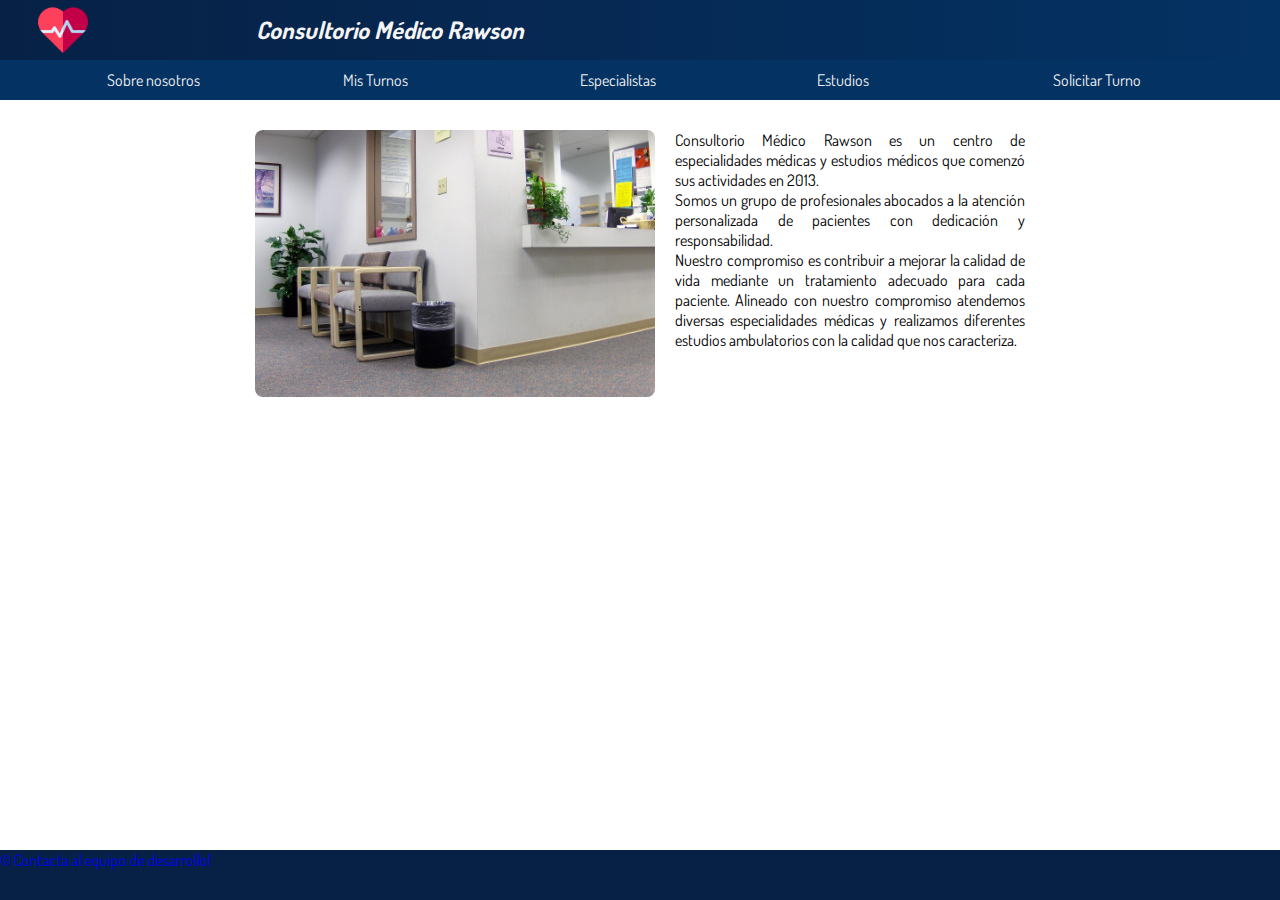
<file: index.html>
<!DOCTYPE html>

<html lang="en">

<head>
    <meta charset="UTF-8">
    <meta name="viewport" content="width=device-width, initial-scale=1.0">
    <!-- Include google fonts -->
    <link href="https://fonts.googleapis.com/css2?family=Dosis:wght@200;400&display=swap" rel="stylesheet">
    <!-- Include CSS file -->
    <link rel="stylesheet" href="css/styles.css">
    <title>Consultorio Online</title>
</head>

<body>
    <!-- static page content-->
    <header>
        <a class="mainIcon" href="index.html"><img src="icon/main_logo.png" alt="Icono_Principal"></a>
        <h2>Consultorio Médico Rawson</h2>
    </header>
    <!-- FlexBox -->
    <div class="navBar">
        <div><a href="index.html">Sobre nosotros</a></div>
        <div><a href="turnos.html">Mis Turnos</a></div>
        <div><a href="especialistas.html">Especialistas</a></div>
        <div><a href="estudios.html">Estudios</a></div>
        <div><a href="solicitud_turno.html">Solicitar Turno</a></div>
    </div>
    <!-- dinamic page content -->
    <div class="contenidoIndex">
        <div>
            <img src="img/sala_espera.jpg" class="contenidoIndex__imagen" alt="Consultorio">
        </div>
        <div>
            <p class="contenidoParrafo">
                Consultorio Médico Rawson es un centro de especialidades médicas y estudios médicos que comenzó sus actividades en 2013. <br>
                Somos un grupo de profesionales abocados a la atención personalizada de pacientes con dedicación y responsabilidad. <br>
                Nuestro compromiso es contribuir a mejorar la calidad de vida mediante un tratamiento adecuado para cada paciente. Alineado con nuestro compromiso atendemos diversas especialidades médicas y realizamos diferentes estudios ambulatorios con la calidad que nos caracteriza.
            </p>
        </div>
    </div>
</body>

<!-- static page content-->
<footer>
    <a href="#">© Contacta al equipo de desarrollo!</a>
</footer>

</html>
</file>
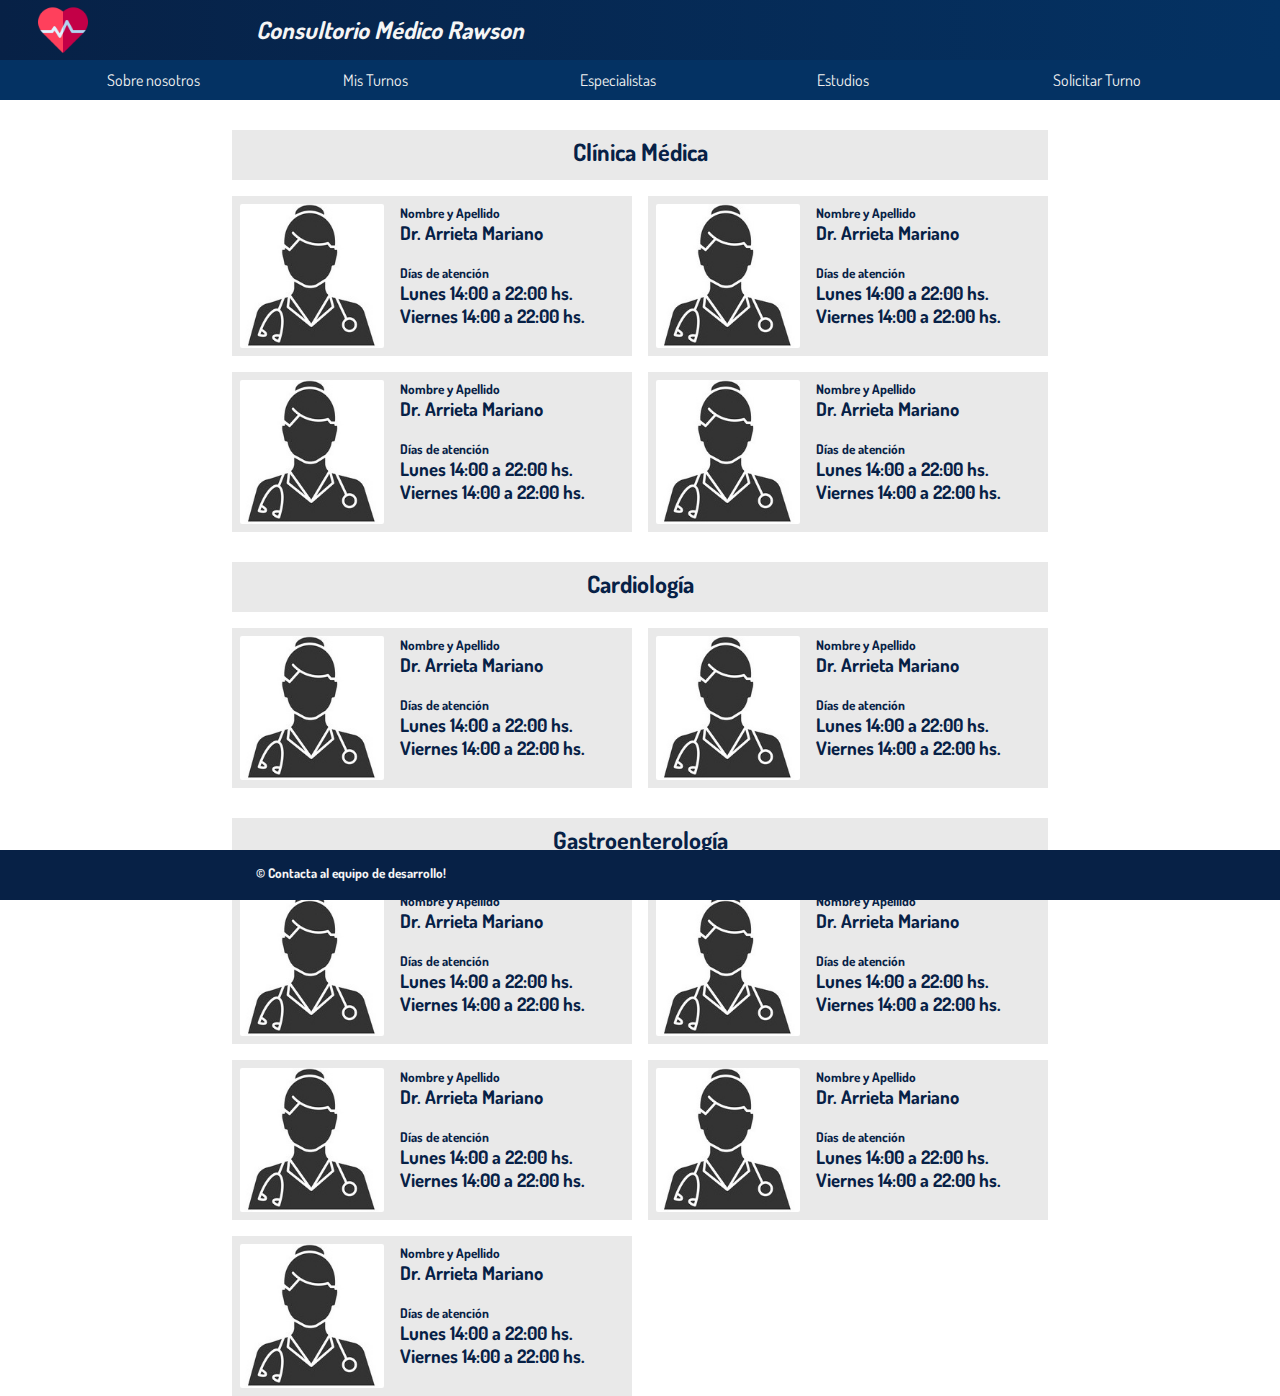
<file: especialistas.html>
<!DOCTYPE html>

<html lang="en">

<head>
    <meta charset="UTF-8">
    <meta name="viewport" content="width=device-width, initial-scale=1.0">
    <!-- Include google fonts -->
    <link href="https://fonts.googleapis.com/css2?family=Dosis:wght@200;400&display=swap" rel="stylesheet">
    <!-- Include CSS file -->
    <link rel="stylesheet" href="css/styles.css">
    <title>Consultorio Online</title>
</head>

<body>
    <!-- static page content-->
    <header>
        <a class="mainIcon" href="index.html"><img src="icon/main_logo.png" alt="Icono_Principal"></a>
        <h2>Consultorio Médico Rawson</h2>
    </header>
    <!-- FlexBox -->
    <div class="navBar">
        <div><a href="index.html">Sobre nosotros</a></div>
        <div><a href="turnos.html">Mis Turnos</a></div>
        <div><a href="especialistas.html">Especialistas</a></div>
        <div><a href="estudios.html">Estudios</a></div>
        <div><a href="solicitud_turno.html">Solicitar Turno</a></div>
    </div>
    <!-- dinamic page content -->
    <div class="containerGrid">
        <div class="especialidad">Clínica Médica</div>
        <div class="especialista">
            <div style="display: flex">
            <img src="img/doctora.jpg" alt="" class="card__img">
            </div>
            <div class="especialistaDatos">
                <h5>Nombre y Apellido</h5>
                <h3>Dr. Arrieta Mariano</h3><br>
                <h5>Días de atención</h5>
                <h3>Lunes 14:00 a 22:00 hs.</h3>
                <h3>Viernes 14:00 a 22:00 hs.</h3>
            </div>
        </div>
        <div class="especialista">
            <div style="display: flex">
            <img src="img/doctora.jpg" alt="" class="card__img">
            </div>
            <div class="especialistaDatos">
                <h5>Nombre y Apellido</h5>
                <h3>Dr. Arrieta Mariano</h3><br>
                <h5>Días de atención</h5>
                <h3>Lunes 14:00 a 22:00 hs.</h3>
                <h3>Viernes 14:00 a 22:00 hs.</h3>
            </div>
        </div>
        <div class="especialista">
            <div style="display: flex">
            <img src="img/doctora.jpg" alt="" class="card__img">
            </div>
            <div class="especialistaDatos">
                <h5>Nombre y Apellido</h5>
                <h3>Dr. Arrieta Mariano</h3><br>
                <h5>Días de atención</h5>
                <h3>Lunes 14:00 a 22:00 hs.</h3>
                <h3>Viernes 14:00 a 22:00 hs.</h3>
            </div>
        </div>
        <div class="especialista">
            <div style="display: flex">
            <img src="img/doctora.jpg" alt="" class="card__img">
            </div>
            <div class="especialistaDatos">
                <h5>Nombre y Apellido</h5>
                <h3>Dr. Arrieta Mariano</h3><br>
                <h5>Días de atención</h5>
                <h3>Lunes 14:00 a 22:00 hs.</h3>
                <h3>Viernes 14:00 a 22:00 hs.</h3>
            </div>
        </div>
    </div>
    <div class="containerGrid">
        <div class="especialidad">Cardiología</div>
        <div class="especialista">
            <div style="display: flex">
            <img src="img/doctora.jpg" alt="" class="card__img">
            </div>
            <div class="especialistaDatos">
                <h5>Nombre y Apellido</h5>
                <h3>Dr. Arrieta Mariano</h3><br>
                <h5>Días de atención</h5>
                <h3>Lunes 14:00 a 22:00 hs.</h3>
                <h3>Viernes 14:00 a 22:00 hs.</h3>
            </div>
        </div>
        <div class="especialista">
            <div style="display: flex">
            <img src="img/doctora.jpg" alt="" class="card__img">
            </div>
            <div class="especialistaDatos">
                <h5>Nombre y Apellido</h5>
                <h3>Dr. Arrieta Mariano</h3><br>
                <h5>Días de atención</h5>
                <h3>Lunes 14:00 a 22:00 hs.</h3>
                <h3>Viernes 14:00 a 22:00 hs.</h3>
            </div>
        </div>
    </div>
    <div class="containerGrid">
        <div class="especialidad">Gastroenterología</div>
        <div class="especialista">
            <div style="display: flex">
            <img src="img/doctora.jpg" alt="" class="card__img">
            </div>
            <div class="especialistaDatos">
                <h5>Nombre y Apellido</h5>
                <h3>Dr. Arrieta Mariano</h3><br>
                <h5>Días de atención</h5>
                <h3>Lunes 14:00 a 22:00 hs.</h3>
                <h3>Viernes 14:00 a 22:00 hs.</h3>
            </div>
        </div>
        <div class="especialista">
            <div style="display: flex">
            <img src="img/doctora.jpg" alt="" class="card__img">
            </div>
            <div class="especialistaDatos">
                <h5>Nombre y Apellido</h5>
                <h3>Dr. Arrieta Mariano</h3><br>
                <h5>Días de atención</h5>
                <h3>Lunes 14:00 a 22:00 hs.</h3>
                <h3>Viernes 14:00 a 22:00 hs.</h3>
            </div>
        </div>
        <div class="especialista">
            <div style="display: flex">
            <img src="img/doctora.jpg" alt="" class="card__img">
            </div>
            <div class="especialistaDatos">
                <h5>Nombre y Apellido</h5>
                <h3>Dr. Arrieta Mariano</h3><br>
                <h5>Días de atención</h5>
                <h3>Lunes 14:00 a 22:00 hs.</h3>
                <h3>Viernes 14:00 a 22:00 hs.</h3>
            </div>
        </div>
        <div class="especialista">
            <div style="display: flex">
            <img src="img/doctora.jpg" alt="" class="card__img">
            </div>
            <div class="especialistaDatos">
                <h5>Nombre y Apellido</h5>
                <h3>Dr. Arrieta Mariano</h3><br>
                <h5>Días de atención</h5>
                <h3>Lunes 14:00 a 22:00 hs.</h3>
                <h3>Viernes 14:00 a 22:00 hs.</h3>
            </div>
        </div>
        <div class="especialista">
            <div style="display: flex">
            <img src="img/doctora.jpg" alt="" class="card__img">
            </div>
            <div class="especialistaDatos">
                <h5>Nombre y Apellido</h5>
                <h3>Dr. Arrieta Mariano</h3><br>
                <h5>Días de atención</h5>
                <h3>Lunes 14:00 a 22:00 hs.</h3>
                <h3>Viernes 14:00 a 22:00 hs.</h3>
            </div>
        </div>
    </div>
</body>
<!-- static page content-->
<footer>
    <a href="#"><h5>© Contacta al equipo de desarrollo!</h5></a>
</footer>

</html>
</file>
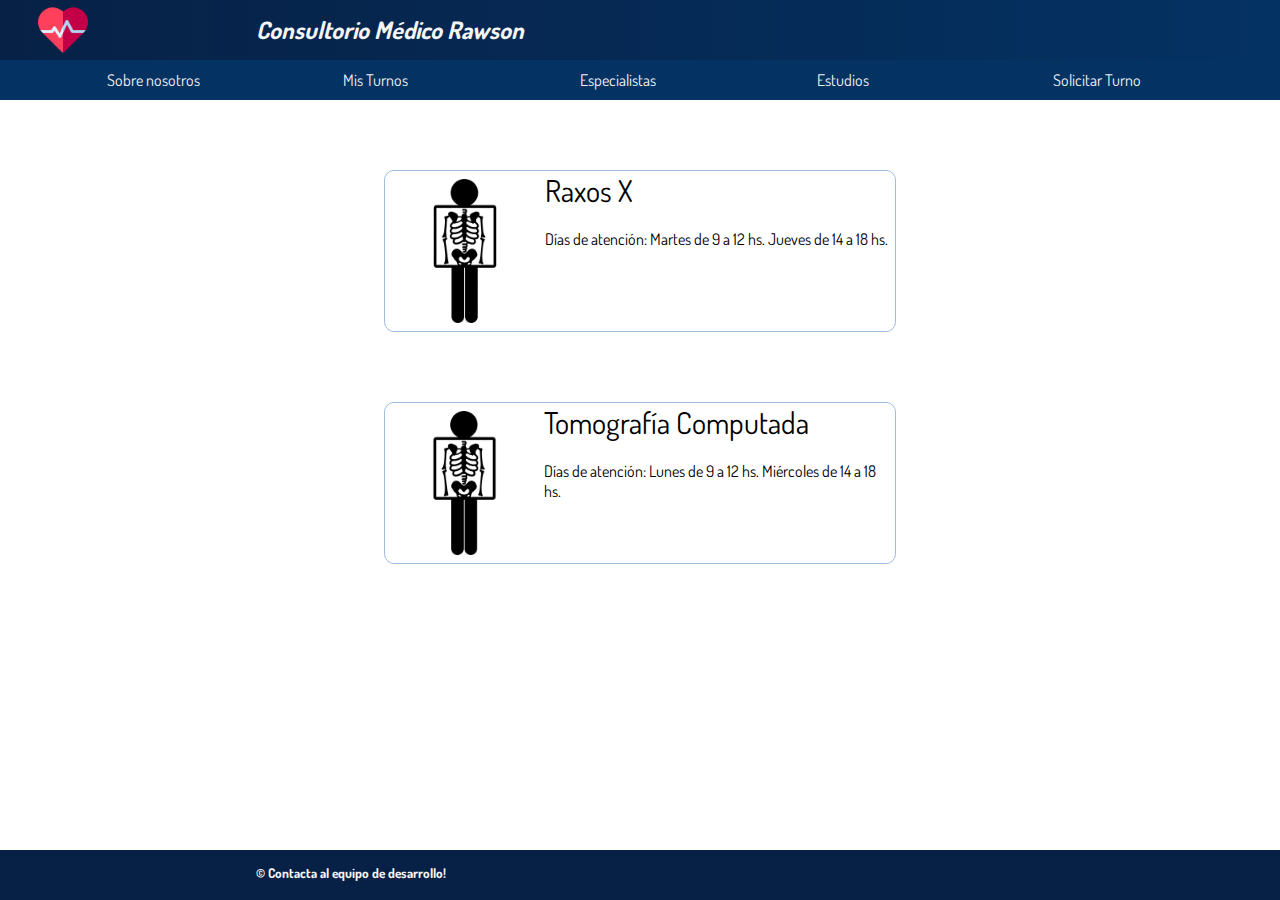
<file: estudios.html>
<!DOCTYPE html>

<html lang="en">

<head>
    <meta charset="UTF-8">
    <meta name="viewport" content="width=device-width, initial-scale=1.0">
    <!-- Include google fonts -->
    <link href="https://fonts.googleapis.com/css2?family=Dosis:wght@200;400&display=swap" rel="stylesheet">
    <!-- Include CSS file -->
    <link rel="stylesheet" href="css/styles.css">
    <title>Consultorio Online</title>
</head>

<body>
    <!-- static page content-->
    <header>
        <a class="mainIcon" href="index.html"><img src="icon/main_logo.png" alt="Icono_Principal"></a>
        <h2>Consultorio Médico Rawson</h2>
    </header>
        <!-- FlexBox -->
    <div class="navBar">
        <div><a href="index.html">Sobre nosotros</a></div>
        <div><a href="turnos.html">Mis Turnos</a></div>
        <div><a href="especialistas.html">Especialistas</a></div>
        <div><a href="estudios.html">Estudios</a></div>
        <div><a href="solicitud_turno.html">Solicitar Turno</a></div>
    </div>
    <!-- dinamic page content -->
    <div class="contenedor"> 
        <div class="contenedor__card"> 
            <img src="img/estudio.png" alt="" class="card__img">
            <div class="card__textos">
                <h3 class="card__titulo">Raxos X</h3>
                <p class="card__extracto">Días de atención: Martes de 9 a 12 hs. Jueves de 14 a 18 hs.</p> 
            </div> 
        </div>
    </div>
    <div class="contenedor"> <!--Elemento-->
        <div class="contenedor__card"> <!--Bloque-->
            <img src="img/estudio.png" alt="" class="card__img">
            <div class="card__textos">
                <h3 class="card__titulo">Tomografía Computada</h3>
                <p class="card__dias">Días de atención: Lunes de 9 a 12 hs. Miércoles de 14 a 18 hs.</p> 
            </div> 
        </div>
    </div>
</body>
<!-- static page content-->
<footer>
    <a href="#"><h5>© Contacta al equipo de desarrollo!</h5></a>
</footer>

</html>
</file>
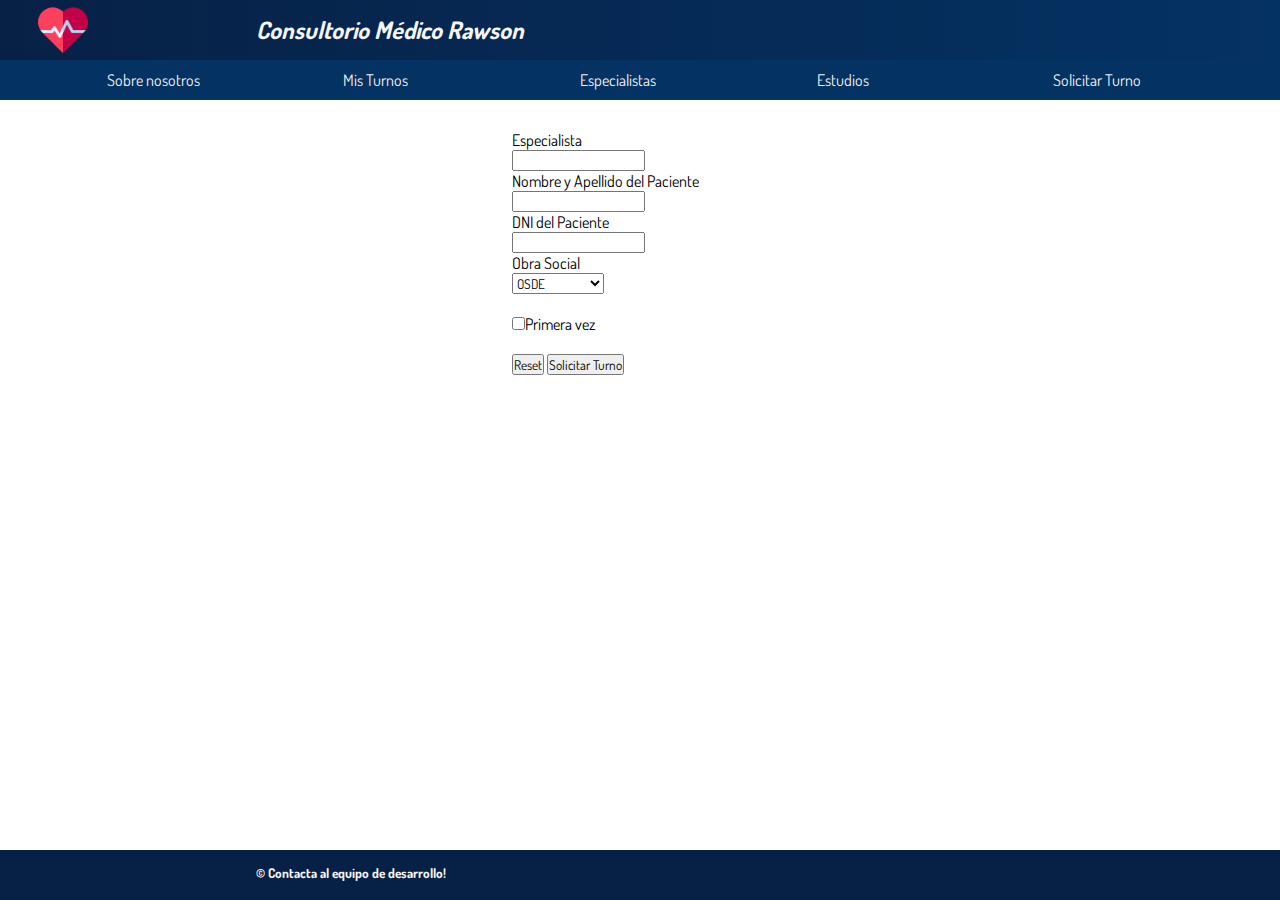
<file: solicitud_turno.html>
<!DOCTYPE html>

<html lang="en">

<head>
    <meta charset="UTF-8">
    <meta name="viewport" content="width=device-width, initial-scale=1.0">
    <!-- Include google fonts -->
    <link href="https://fonts.googleapis.com/css2?family=Dosis:wght@200;400&display=swap" rel="stylesheet">
    <!-- Include CSS file -->
    <link rel="stylesheet" href="css/styles.css">
    <title>Consultorio Online</title>
</head>

<body>
    <!-- static page content-->
    <header>
        <a class="mainIcon" href="index.html"><img src="icon/main_logo.png" alt="Icono_Principal"></a>
        <h2>Consultorio Médico Rawson</h2>
    </header>
    <!-- FlexBox -->
    <div class="navBar">
        <div><a href="index.html">Sobre nosotros</a></div>
        <div><a href="turnos.html">Mis Turnos</a></div>
        <div><a href="especialistas.html">Especialistas</a></div>
        <div><a href="estudios.html">Estudios</a></div>
        <div><a href="solicitud_turno.html">Solicitar Turno</a></div>
    </div>
    <!-- dinamic page content -->
    <form action="nuevo_turno.php" method="POST" enctype="application/x-www-form-urlencoded">
        <div class="divForm">
            <div>Especialista</div>
            <input type="text">
            <div>Nombre y Apellido del Paciente</div>
            <input type="text">
            <div>DNI del Paciente</div>
            <input type="number">
            <div>Obra Social</div>
            <select name="obra_social">
                <option value="osde">OSDE</option>
                <option value="swiss_medical">Swiss Medical</option>
                <option value="galeno">Galeno</option>
            </select><br><br>
            <label><input type="checkbox">Primera vez</label><br><br>
            <button type="reset">Reset</button>
            <button type="submit">Solicitar Turno</button>
        </div>
    </form>
</body>

<!-- static page content-->
<footer>
    <a href="#"><h5>© Contacta al equipo de desarrollo!</h5></a>
</footer>

</html>
</file>
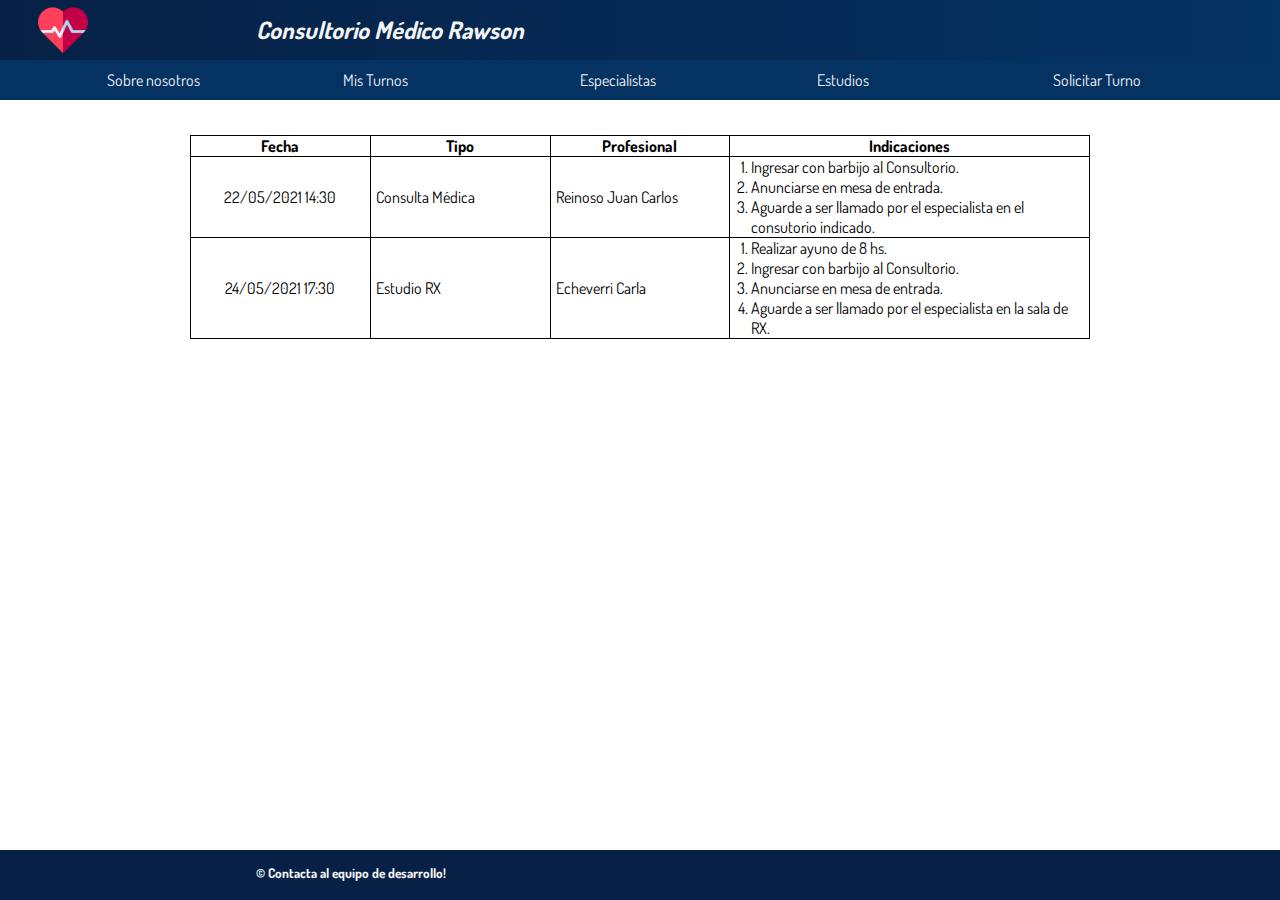
<file: turnos.html>
<!DOCTYPE html>

<html lang="en">

<head>
    <meta charset="UTF-8">
    <meta name="viewport" content="width=device-width, initial-scale=1.0">
    <!-- Include google fonts -->
    <link href="https://fonts.googleapis.com/css2?family=Dosis:wght@200;400&display=swap" rel="stylesheet">
    <!-- Include CSS file -->
    <link rel="stylesheet" href="css/styles.css">
    <title>Consultorio Online</title>
</head>

<body>
    <!-- static page content-->
    <header>
        <a class="mainIcon" href="index.html"><img src="icon/main_logo.png" alt="Icono_Principal"></a>
        <h2>Consultorio Médico Rawson</h2>
    </header>
    <!-- FlexBox -->
    <div class="navBar">
        <div><a href="index.html">Sobre nosotros</a></div>
        <div><a href="turnos.html">Mis Turnos</a></div>
        <div><a href="especialistas.html">Especialistas</a></div>
        <div><a href="estudios.html">Estudios</a></div>
        <div><a href="solicitud_turno.html">Solicitar Turno</a></div>
    </div>
    <!-- dinamic page content -->
    <div class="tableTurnos">
        <table>
            <tr>
                <th class="th1x">Fecha</th>
                <th class="th1x">Tipo</th>
                <th class="th1x">Profesional</th>
                <th class="th2x">Indicaciones</th>
            </tr>
            <tr>
                <td class="td1xCenter">22/05/2021 14:30</th>
                <td class="td1x">Consulta Médica</th>
                <td class="td1x">Reinoso Juan Carlos</th>
                <td class="td2x">
                    <ol>
                        <li>Ingresar con barbijo al Consultorio.</li>
                        <li>Anunciarse en mesa de entrada.</li>
                        <li>Aguarde a ser llamado por el especialista en el consutorio indicado.</li>
                    </ol>
                </td>
            </tr>
            <tr>
                <td class="td1xCenter">24/05/2021 17:30</th>
                <td class="td1x">Estudio RX</th>
                <td class="td1x">Echeverri Carla</th>
                <td class="td2x">
                    <ol>
                        <li>Realizar ayuno de 8 hs.</li>
                        <li>Ingresar con barbijo al Consultorio.</li>
                        <li>Anunciarse en mesa de entrada.</li>
                        <li>Aguarde a ser llamado por el especialista en la sala de RX.</li>
                    </ol>
                </td>
            </tr>
        </table>
    </div>
    <!-- static page content-->
</body>

<!-- static page content-->
<footer>
    <a href="#"><h5>© Contacta al equipo de desarrollo!</h5></a>
</footer>

</html>
</file>
<file: css/styles.css>
/* general styles */

* {
    font-family: 'Dosis', sans-serif;
    padding: 0;
    margin: 0;
    text-decoration: none;
}

body{
    margin: 0;
    padding: 0;
}
/* Aplico gradiente al Header utilizando los dos colores base */
header {
    background-image: linear-gradient(to right,  #072146, #043263);
    /*background-color: #072146;*/
    width: auto; 
    display: flex;
    height: 60px;
    padding: 0;
    margin: 0;
    align-content: center;
}

.navBar
{
    width: auto;
    padding: 0;
    margin: 0;
    border: 0;
    height: 40px;
    background-color: #043263;
    display: flex;
    flex-direction: row;
    justify-content: space-evenly;
    flex-wrap: wrap;
}

.navBar > div {
    border: 0;
    margin: 0;
    padding: 10px;
    width: 120px;
}
/* Aplico transfrmación en  navbar */
.navBar > div:hover {
    transform: scale(1.5, 1.5);
}

div a {
    color: #f1f1f1;
    text-decoration-color: blanchedalmond;
}

.containerGrid {
    padding: 30px 0 0 0;
    display: grid;
 /*   background-color: grey; */
    align-items: stretch;
 /*   grid-template-areas:
     'especiaidad'
     'especialista especialista';*/
    grid-template-columns: 400px 400px;
    grid-template-rows: 50px; 
    justify-content: center;
    gap: 1rem;
    
}

.containerGrid > div {
    background-color: #e9e9e9;
    font-weight: bold;
    color: #072146;
}

.especialidad {
    /*grid-area: especialidad;*/
    grid-column: 1/3;
    text-align: center;
    font-size: 1.5rem;
    padding: 0.4rem;
}

.especialista {
    /*grid-area: especialista;*/
    margin: 0;
    padding: 0;
    height: 160px;
    display: flex;
    flex-direction: row;
    
}
h5 {
    margin: 0;
    padding: 0;
    font-weight: bold;
}
h3 {
    margin: 0;
    padding: 0;
}
.especialistaDatos {
    margin: 0;
    padding: 8px 8px 8px 8px;
}

.card__img {
    display: inline-block;
	width: 144px;
    height: 144px;
    margin: 0;
    padding: 8px 8px 8px 8px;
	overflow: hidden;
    border-radius: 10px;
}

.navBarList {
    margin: 0;
    padding: 0;
    color: blanchedalmond;
}

.contenidoIndex {
    display: flex;
    justify-content: center;
    padding-top: 30px;
}

.contenidoIndex__imagen {
    border-radius: 8px;
    width: 400px;
    height: auto;
}

.contenidoParrafo {
    margin: 0;
    padding-left: 20px;
    width: 350px;
    text-align: justify;
}

.th1x {
    width: 20%;
}

.th2x {
    width: 40%;
}

.td1xCenter {
    width: 20%;
    text-align: center;
}

.td1x {
    width: 20%;
    padding-left: 5px;
}

.td2x {
    width: 40%;
    text-align: left;
    padding: 0; padding-left: 5px;
}

h2 {
    color: whitesmoke;
    position: absolute;
    padding: 0;
    margin: 0px 0px 0px 0px;
    margin-left: 20%; 
    height: 40px;
    padding-top: 14px;
    font-style: italic;
}

footer {
    height: 50px;
    font-family: 'Dosis', sans-serif;
    /*position: absolute;*/
    vertical-align: baseline;
    /*bottom: 0;*/
    background-color: #072146;
    width: 100%;
    position: fixed;
    bottom: 0;
    color: white;
    text-decoration: none;
}
/*
nav ul {
    width: 100%; 
    list-style-type: none;
    border: 0;
    padding: 0;
    margin: 0;
    overflow: hidden;
    margin-left: 20%;
    font-weight: normal;
}

nav {
    width: 100%; 
    border: 0;
    padding: 0;
    height: 40px;
    display: flex;
    background-color: #043263;
}

nav li {
    float: left;
    display: block;
    color: white;
    text-align: left;
    padding: 10px 70px 0px 0px;
    text-decoration: none;
    
  }
*/
table, th, td {
    width: 900px;
    border: 1px solid black;
    padding: 0;
    margin: 0;
    border-collapse: collapse;
}

ol {
    padding: 0px 0px 0px 16px;
}

.tableTurnos {
    display: flex;
    justify-content: center;
    margin-top: 35px;
}

.divForm{
    padding-top: 30px;
    margin-left: 40%;
}

footer h5 {
    color: whitesmoke;
    padding: 0;
    margin: 0px 0px 0px 0px;
    margin-left: 20%; 
    height: 50px;
    padding-top: 14px;
    font-family: 'Dosis', sans-serif;
}

.mainIcon {
    padding-top: 5px;
    width: 50px;
    height: 50px;
    display: flex;
    margin-left: 3%;
}
/* -------------------------------------------*/
.contenedor {
    display: flex;
	margin: 70px 0;
    justify-content: center;
}

.contenedor__card {
	display: flex;
    border-radius: 10px;
    border-color: #9fbedf;
    border-style: solid;
    border-width: 1px;
	width: 510px;
}



.card__titulo {
	font-size: 30px;
	font-weight: normal;
	margin-bottom: 20px;
}

.card__especialidad {
	line-height: 28px;
	color: #6D6D6D;
	margin-bottom: 20px;
    font-size: 1em;
}
</file>
